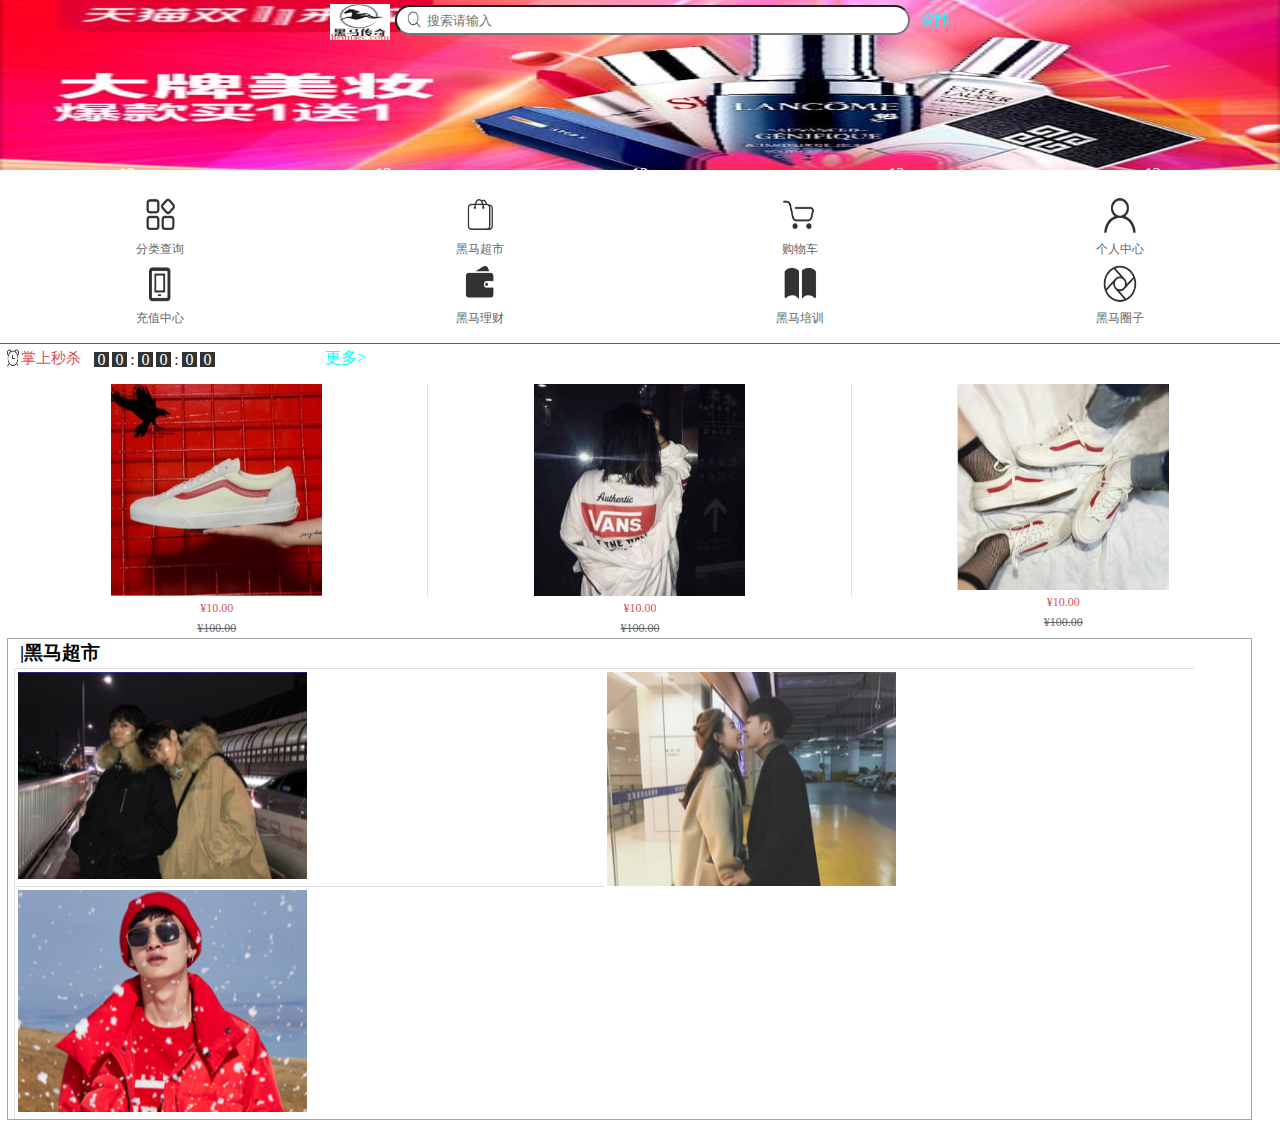
<file: index.html>
<!DOCTYPE html>
<html lang="en">
<head>
    <meta charset="UTF-8">
    <meta name="viewport" content="width=device-width, initial-scale=1.0">
    <meta name="viewport" content="width=device-width, user-scalable=no, initial-scale=1.0">
    <meta http-equiv="X-UA-Compatible" content="ie=edge">
    <title>首页</title>
    <link rel="stylesheet" href="File/css/index.css">
</head>

<body>
    <!--头部搜索-->
    <header class="hm_header header">
        <div class="hm_header_box">
            <a href="#" class="icon_logo"><img src="File/images/01.jpg" alt=""></a>
            <!--搜索按钮-->
            <form action="#">
                <span class="icon_search" ><img src="File/images/000.png" alt=""></span>
                <input type="search" placeholder="搜索请输入">
            </form>
            <a href="#" class="login">登陆</a>
        </div>
    </header>
    <!-- 轮播图 -->
    
      <div class="slider"> 
        <div id="images">
            <a href="#" class="displayImg"><img src="File/images/001.png" alt=""></a>
            <a href="#" class="hiddenImg"><img src="File/images/002.png" alt=""></a>
            <a href="#" class="hiddenImg"><img src="File/images/003.png" alt=""></a>
            <a href="#" class="hiddenImg"><img src="File/images/004.png" alt=""></a>
            <a href="#" class="hiddenImg"><img src="File/images/005.png" alt=""></a>
            
        </div>
        <ul class="txt-top">
            <li class="txtItem normalColor" >
                <p>12</p>
                <p>12</p>
            </li>
            <li class="txtItem normalColor">
                <p>12</p>
                <p>12</p>
            </li>
            <li class="txtItem normalColor">
                <p>12</p>
                <p>12</p>
            </li>
            <li class="txtItem normalColor">
                <p>12</p>
                <p>12</p>
            </li>
            <li class="txtItem normalColor">
                <p>12</p>
                <p>12</p>
            </li>
        </ul>
    </div> 
    <script src="File/js/index.js"></script>
    <!--导航栏-->
    <nav class=hm_nav>
        <ul class="clearfix">
            <li>
                <a href="./classify.html">
                    <img src="File/images/nva1.png" alt="">
                    <p>分类查询</p>
                </a>
            </li>
            <li>
                <a href="#">
                    <img src="File/images/nav2.png" alt="">
                    <p>黑马超市</p>
                </a>
            </li>
            <li>
                <a href="./shopping trolley.html">
                    <img src="File/images/nva3.png" alt="">
                    <p>购物车</p>
                </a>
            </li>
            <li>
                <a href="#">
                    <img src="File/images/nva4.png" alt="">
                    <p>个人中心</p>
                </a>
            </li>
            <li>
                <a href="#">
                    <img src="File/images/nva5.png" alt="">
                     <p>充值中心</p>
                </a>
            </li>
            <li>
                <a href="#">
                    <img src="File/images/nva6.png" alt="">
                    <p>黑马理财</p>
                </a>
            </li>
            <li>
                <a href="#">
                    <img src="File/images/nva7.png" alt="">
                    <p>黑马培训</p>
                </a>
            </li>
            <li>
                <a href="#">
                    <img src="File/images/nva8.png" alt="">
                    <p>黑马圈子</p>
                </a>
            </li>
        </ul>
    </nav>
    <!--商品-->
    <main class="hm_product">
        <!--商品盒子-->
        <section class="product_box hm_sk">
            <!--头部-->
            <div class="product_box_tit no_border">
                <div class="f_left m_110">
                    <span class="sk_icon"></span>
                    <span class="sk_name m_110">掌上秒杀</span>
                    <div class="sk_time m_110">
                        <span>0</span>
                        <span>0</span>
                        <span>:</span>
                        <span>0</span>
                        <span>0</span>
                        <span>:</span>
                        <span>0</span>
                        <span>0</span>
                    </div>
                </div>
                <div class="f_right m_r10"><a href="#">更多></a></div>
            </div>
            <!--内容-->
            <div class="product_box_con">
                <ul class="clearfix">
                    <li>
                        <a href="#"><img src="File/images/detail01.jpg" alt=""></a>
                        <p>&yen;10.00</p>
                        <p>&yen;100.00</p>
                    </li>
                    <li>
                        <a href="#"><img src="File/images/detail02.jpg" alt=""></a>
                        <p>&yen;10.00</p>
                        <p>&yen;100.00</p>
                    </li>
                    <li>
                        <a href="#"><img src="File/images/detail03.jpg" alt=""></a>
                        <p>&yen;10.00</p>
                        <p>&yen;100.00</p>
                    </li>
                </ul>
            </div>
        </section>
        <!--商品盒子-->
        <section class="to">
            <div class="to_o"><h3>|黑马超市</h3></div>
            <div class="to_i">
                <a href="#" class="to_1"> <img src="./File/images/cp1.png" alt=""></a>
                <a href="#" class="to_2"> <img src="./File/images/cp2.png" alt=""></a>
                <a href="#" class="to_3"> <img src="./File/images/cp3.png" alt=""></a>
            </div> 
        </section>
    </section>
    </main>
    
</body>
</html>
</file>
<file: File/css/index.css>
*,::before,::after{
    /* 选择所有的标签 */
    margin: 0;
    padding: 0;
    -webkit-tap-highlight-color:#fff;
    /* 设计所有的都是以边框开始计算宽度百分比 */
    -webkit-box-sizing: border-box;
    box-sizing: border-box;
}
ul{
    list-style: none;
}
/* body{
    font-size: 14px;
    font-family: "Microsoft YaHei",sans-serif;
    color: antiquewhite;
} */
a{
    color: aqua;
    text-decoration: none;

}
a:hover{
    /* text-decoration: none; */
    color: blue;
}
.hm_header{
    position: fixed;
    left: 0;
    top: 2;
    height: 40px;
    width: 100%;
    z-index: 1000;
    /* background: blueviolet; */
}
.hm_header_box{
    width: 100%;
    max-width: 640px;
    min-width: 300px;
    margin: 0 auto;
    /* 设置透明度 */
    background: rgba(201, 21, 35, 0);
    height: 40px;
    position: relative;
}
/* .hm_header_box> */
.icon_logo{
    width: 60px;
    height: 36px;
    position: absolute ;
    background-position: 0 -103px;
    top:4px;
    left: 10px;
    /* background:url(images/logo.png) 0 0 no-repeat; */
}
.icon_logo img{
    width: 100%;
    height: 100%;
}
.login{
    width: 50px;
    height: 40px;
    line-height: 40px;
    text-align: center;
    /* color: blue; */
    position: absolute;
    right: 0;
    top: 0;
    font-size: 15px;
}
.hm_header_box form{
    width: 100%;
    padding-left: 75px;
    padding-right: 50px;
    height: 40px;
    position: relative;
}
.hm_header_box form input{
    width: 100%;
    height: 30px;
    border-radius: 15px;
    margin-top: 5px;
    padding-left: 30px;
}
.icon_search{
    height: 20px;
    width: 20px;
    position: absolute;
    background-position: -60px -109px;
    top:10px;
    left: 85px;
}
.icon_search>img{
    width: 20px;
    height: 20px;
}
/* 3. */
.hm_nav{
    width: 100%;
    background: #fff;
    /* border-bottom: 1px solid #e0e0e0; */
    position: relative;
    top: 15px;

}
.hm_nav ul{
    width: 100%;
    padding: 10px 0;
}
.hm_nav ul li{
    width:25%;
    float: left;
    list-style:none
  
}
.hm_nav ul li a{
    display: block;
}
.hm_nav ul li a img{
    width: 40px;
    height: 40px;
    display: block;
    margin: 0 auto;
}
.hm_nav ul li a p{
    text-align:center;
    color: #666;
    font-size: 12px;
    padding: 6px 0;

}

/* 图片 */
 #images{
   
    /* 相对定位 */
     position: relative;
} 
#images>a{
    width: 100%;
    transition:opacity 1s linear;
    display: block;
    /* 绝对定位 */
    position: absolute;
    top:0;
    left: 0;
}
/* // */
.displayImg{
    /* display: block; */
    opacity: 1;
}
.hiddenImg{
    /* display: none; */
    opacity: 0;
}
/* 10.30 */
/* img{
    transition:opacity 1s linear;
    opacity: 1;
} */
.slider{
     /* width: 640px;
    height: 170px;  */
    width: 100%;
    height: 170PX;  
    margin: 0 auto;
    position: relative;
    overflow: hidden;
}
.btn{
    position: absolute;
    top: 50%;
    width: 60px;
    height: 30px;
    background-color: #000;
    opacity: 0.3;
    color: #fff;
    cursor: pointer;
    text-align: center;
    line-height: 30px;
    background-position: center;
}
.rightButton{
    right: 20px;
}
.leftButton{
    left: 20px;
}

#images>a>img{
    width: 100%;
    height: 200PX;
}

/* 2 */
.hm_banner{
    width: 100%;
    
}

.txt-top{
    width: 100%;
    height: 5px;
    position: absolute;
    left: 0;
    bottom: 0;
    display: flex;
    z-index: 5;
    transition: height 0.1s linear 0s;
    }
    .txt-top:hover{
        height: 40px;
    
    }
    .txt-top li{
        width: 25%;
        /* background-color: rgb(0, 0,0,0.5); */
        color:#fff;
        margin-right: 2px;
        text-align: center;
    }
    .txt-top li:hover,.heighlightColor{
        background-color:rgba(119, 2, 252, 0.829);
    }
    .txt-top :last-child{
        margin: 0;
    }


/* 导航栏模块 */
.hm_nav{
    width: 100%;
    background: #fff;
    border-bottom: 1px solid #ee00ee;
}
.hm_nav>ul{
    width: 100%;
    padding: 10px 0;
    /* 包起盒子 */
    display: flex;
    flex-wrap:wrap;
}
.hm_nav>ul>li{
    width: 25%;
    float:left;
}
.hm_nva>ul>li>a{
    display: block;
}
.hm_nva>ul>li>a>img{
    width: 40px;
    height: 40px;
    display: block;
    margin: 0 auto;
}
.hm_nva>ul>li>a>p{
    text-align: center;
    color: #666;
    font-size: 12px;
    padding: 6px 0;
}
.hm_product{
    padding: 0 5px;
}
.hm_product>.hm_product_box{
    width: 90%;
    background: #fff;
    margin-top: 10px;
    box-shadow: 0 0 1px #e0e0e0;
}
.hm_product>.product_box>.product_box_tit{
    /* height: 32px; */
    line-height: 32px;
    border-bottom: 1px solid #e0e0e0;
}
.hm_product>.product_box>.product_box_tit.no_border{
    border-bottom: none;
}
.hm_product>.product_box>.product_box_tit>h3{
    font-weight: normal;
    font-size: 15px;
    padding-left: 20px;
    position: relative;
    color: #666;
}
.hm_product>.product_box>.product_box_tit>h3>::before{
    content: "";
    position: absolute;
    top: 10px;
    left: 10px;
    width: 3px;
    height: 12px;
    background: #d8505c;
}
/* 商品盒子 */
.hm_product{
    width: 100%;
   /* background-color: blue;  */
   position: absolute;
   top: 342px;
}
.hm_product_box{
    width: 100%; 
    max-width: 640px;
    min-width: 300px;
    margin: 0 auto;
    background: rgba(201, 21, 35, 0);
    height: 40px;
    position: relative;
}
.hm_product_box span{
    position: relative;
    margin-left: 15px;
    top: 10px;
}
/* 掌上秒杀 */
.hm_sk{
    
}
.hm_sk .sk_icon{
    background: url("../images/seckill-icon.png") no-repeat;
    background-size: 16px 20px;
    width: 16px;
    height: 20px;
    float: left;
    margin-top: 6px;
}
.hm_sk .sk_name{
    color: #d8505c;
    font-size: 15px;
    float: left;
}
.hm_sk .sk_time{
    float: left;
    margin: 10px;
}
.hm_sk .sk_time>span{
    float: left;
    width: 15px;
    height: 15px;
    line-height: 15px;
    text-align: center;
    background: #333;
    color: #fff;
    margin-left: 3px;
}
.hm_sk .sk_time>span:nth-child(3n){
    background: #fff;
    color: #333;
    width: 5px;
}
.hm_sk .product_box_con>ul{
    width: 100%;
    font-size: 12px;
    padding: 10px 0;
}
.hm_sk .product_box_con>ul>li{
    width: 33.333%;
    float: left;
    text-align: center;
}
.hm_sk .product_box_con>ul>li>a{
    display: block;
    width: 100%;
    border-right: 1px solid #e0e0e0;
}
.hm_sk .product_box_con>ul>li:last-child>a{
    border-right: 0;
}
.hm_sk .product_box_con>ul>li>a>img{
    width: 50%;
    display: block;
    margin: 0 auto;
}
.hm_sk .product_box_con>ul>li>p:first-of-type{
    color: #d8505c;
    padding-top:5px;
}
.hm_sk .product_box_con>ul>li>p:last-of-type{
    text-decoration: line-through;    /*删除线 */
    color: #666;
    padding-top: 5px;
}
.f_right{
    position: relative;
    left: 100px;
}
.product_box>.product_box_tit>.product_box_con{
    font-weight: normal;
    font-size: 15px;
    padding-left: 20px;
    position: relative;
    color: #666;
}
/* 组合样式 */
.to{
    float: left;
    width: 98%;
    margin: 2px 2px;
    border-style:solid;
    border-width:1px;
    border-color: rgb(160, 165, 165);

}

.to>.to_o{
    width: 96%;
    height: 22px;
    margin: 0 2px;
}
.to>.to_o > h3{
    margin: 1px 1px 0 10px; 

}
.to>.to_i{
    margin: 6px;
    width: 95%;
}
.to>.to_i>.to_1{
    float:right;
    width: 50%;
    height: 100%;
    border-top: 1px solid #e0e0e0;
}
.to>.to_i>.to_1 img{
    padding: 3px;
    width: 50%;
    height: 100%;
}

.to>.to_i>.to_2{
    border-left: 1px solid #e0e0e0;
    border-top: 1px solid #e0e0e0;
    float: left;
    width: 50%;
    height: 55%;
}
.to>.to_i>.to_2 img{
    padding: 3px;
    width: 50%;
    height: 55%;
}

.to>.to_i>.to_3 {
    border-top: 1px solid #e0e0e0;
    border-left: 1px solid #e0e0e0;
    float: left;
width: 50%;
height: 45%;

}
.to>.to_i>.to_3 img {
    padding: 3px;
width: 50%;
height: 45%;

}
</file>
